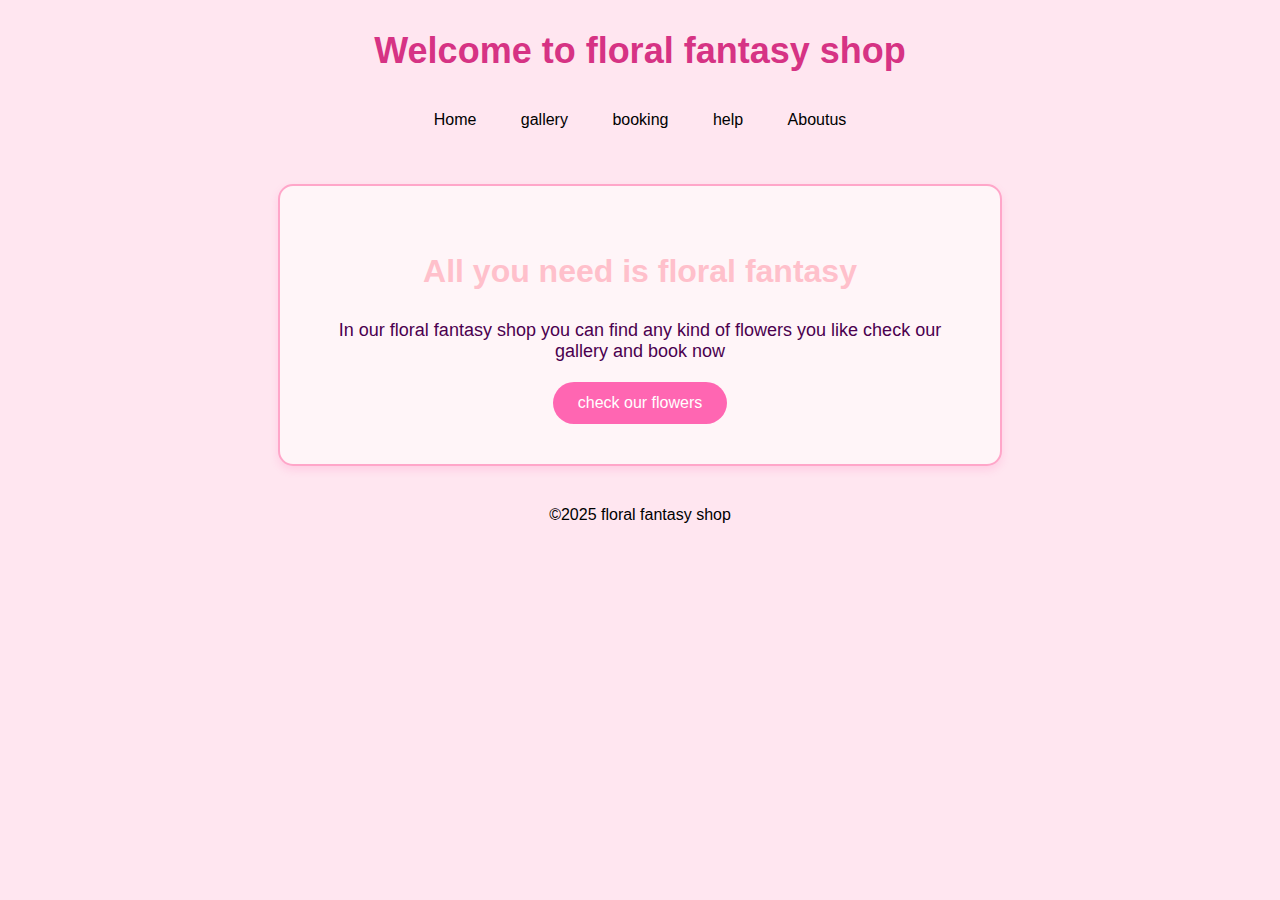
<file: index.html>
<!DOCTYPE html>
<html lang="en">
<head>
   <meta charset="UTF-8">
   <meta name="viewport" content="width=device-width, initial-scale=1.0">
   <title> </title>
   <link rel="stylesheet" href="style.css"> 
</head>
<body>
   <head>
      <header>
         <h1>Welcome to floral fantasy shop</h1>
      </header>

   </header>
   <nav>
      <a href="index.html">Home</a>
      <a href="Gallery.html">gallery</a>
      <a href="Booking.html">booking</a>
      <a href="Help.html">help</a>
      <a href="About us.html">Aboutus</a>
   </nav>
   
   <section class="box">
      <main>
         <h2>All you need is floral fantasy</h2>
         <p>In our floral fantasy shop you can find any kind of flowers you like check our gallery and book now</p>
         <a href="Gallery.html">
            <button>check our flowers</button>
         </a>
         
      </main>
   </section>
   <footer>
      &copy;2025 floral fantasy shop
   </footer>
</body>
</html>
</file>
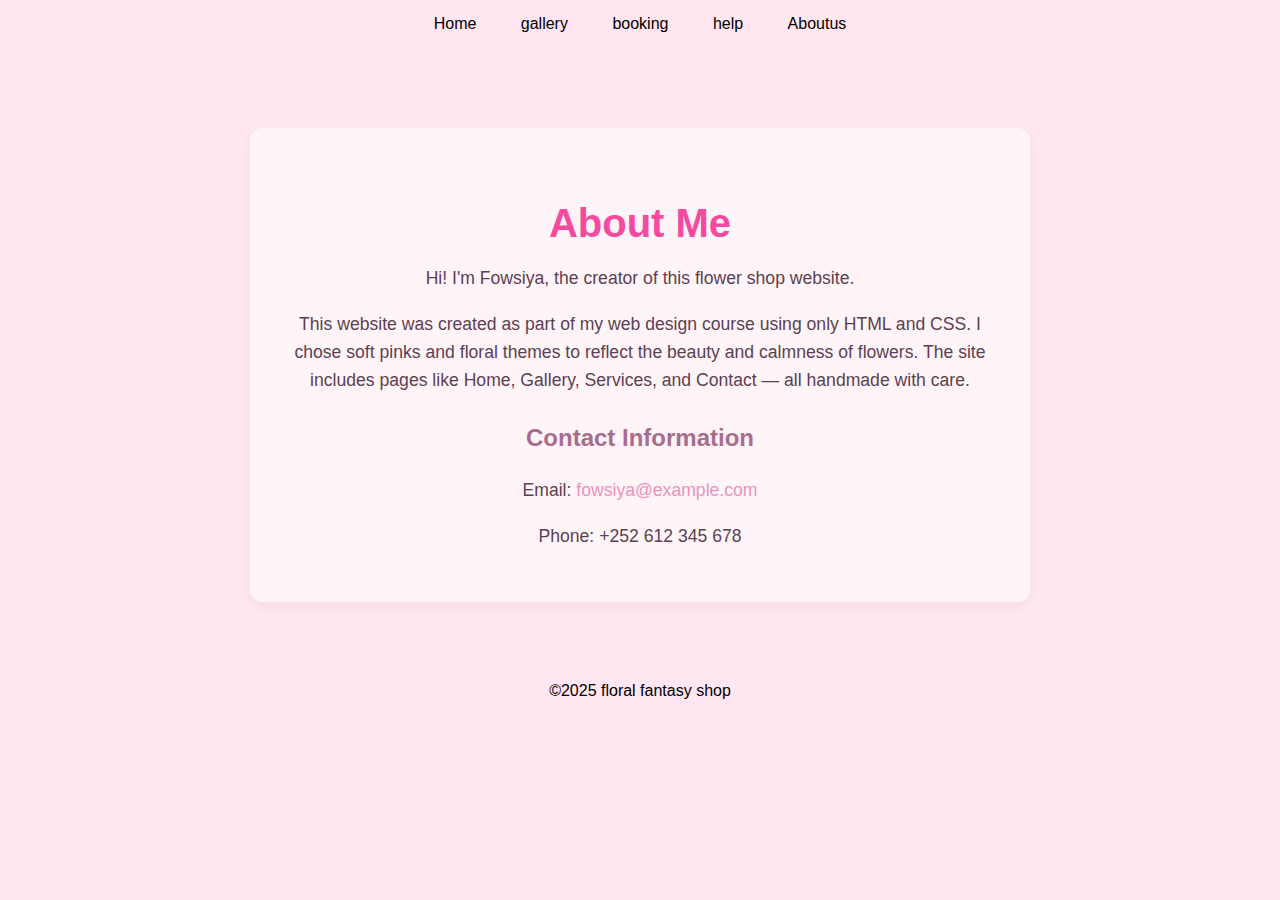
<file: About us.html>
<!DOCTYPE html>
<html lang="en">
<head>
  <meta charset="UTF-8">
  <meta name="viewport" content="width=device-width, initial-scale=1.0">
  <title></title>
  <link rel="stylesheet" href="style.css"> 
</head>
<body>
  <nav>
    <a href="index.html">Home</a>
      <a href="Gallery.html">gallery</a>
      <a href="Booking.html">booking</a>
      <a href="Help.html">help</a>
      <a href="About us.html">Aboutus</a>
  </nav>

  <div class="about-box">
    <h2>About Me</h2>
    <p>Hi! I'm Fowsiya, the creator of this flower shop website. </p>
    <p>This website was created as part of my web design course using only HTML and CSS.  
       I chose soft pinks and floral themes to reflect the beauty and calmness of flowers.  
       The site includes pages like Home, Gallery, Services, and Contact — all handmade with care.</p>

    <h3>Contact Information</h3>
    <p>Email: <a href="mailto:fowsiya@example.com">fowsiya@example.com</a></p>
    <p>Phone: +252 612 345 678</p>
  </div>
<footer>
    &copy;2025 floral fantasy shop 
</footer>
</body>
</html>
</file>
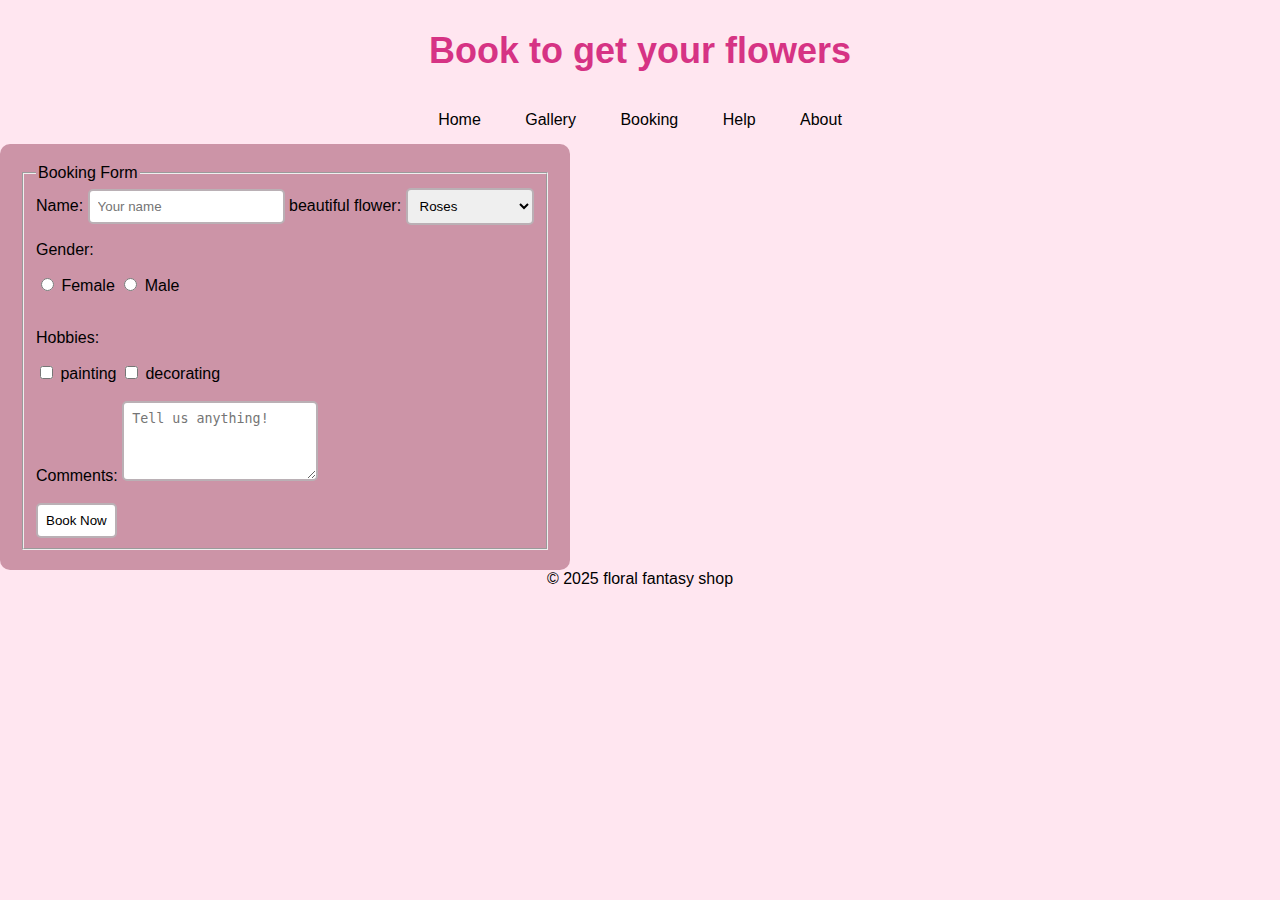
<file: Booking.html>
<!DOCTYPE html>
<html lang="en">
<head>
    <style>
        body {
            background-color: pink;
        }
        
    </style>
  <meta charset="UTF-8" />
  <title>Booking - floral fantasy</title>
  <link rel="stylesheet" href="style.css">
  
</head>
<body>
  <header>
    <h1>Book to get  your flowers</h1>
  </header>
  <nav>
    <a href="index.html">Home</a>
    <a href="Gallery.html">Gallery</a>
    <a href="Booking.html">Booking</a>
    <a href="Help.html">Help</a>
    <a href="About us.html">About</a>
  </nav>
  <main>
    <form>
      <fieldset>
        <legend>Booking Form</legend>

        <label for="name">Name:</label>
        <input type="text" id="name" name="name" required placeholder="Your name">

        <label for="major">beautiful flower:</label>
        <select id="major" name="major">
          <option value="Roses">Roses</option>
          <option value="Lilies">Lilies</option>
          <option value="Bridal Bouquet">Bridal Bouquet</option>
          <option value="marigold"> marigold</option>
          <option value="Carnation">Carnation</option>
        </select>

        <p>Gender:</p>
        <label><input type="radio" name="gender" value="female" required> Female</label>
        <label><input type="radio" name="gender" value="male" required> Male</label><br><br>

        <p>Hobbies:</p>
        <label><input type="checkbox" name="hobby" value="baking"> painting </label>
        <label><input type="checkbox" name="hobby" value="eating"> decorating</label><br><br>

        <label for="comments">Comments:</label>
        <textarea id="comments" name="comments" rows="4" placeholder="Tell us anything!"></textarea><br><br>

        <input type="submit" value="Book Now">
      </fieldset>
    </form>
  </main>
  <footer>
    &copy; 2025 floral fantasy shop
  </footer>
</body>
</html>
</file>
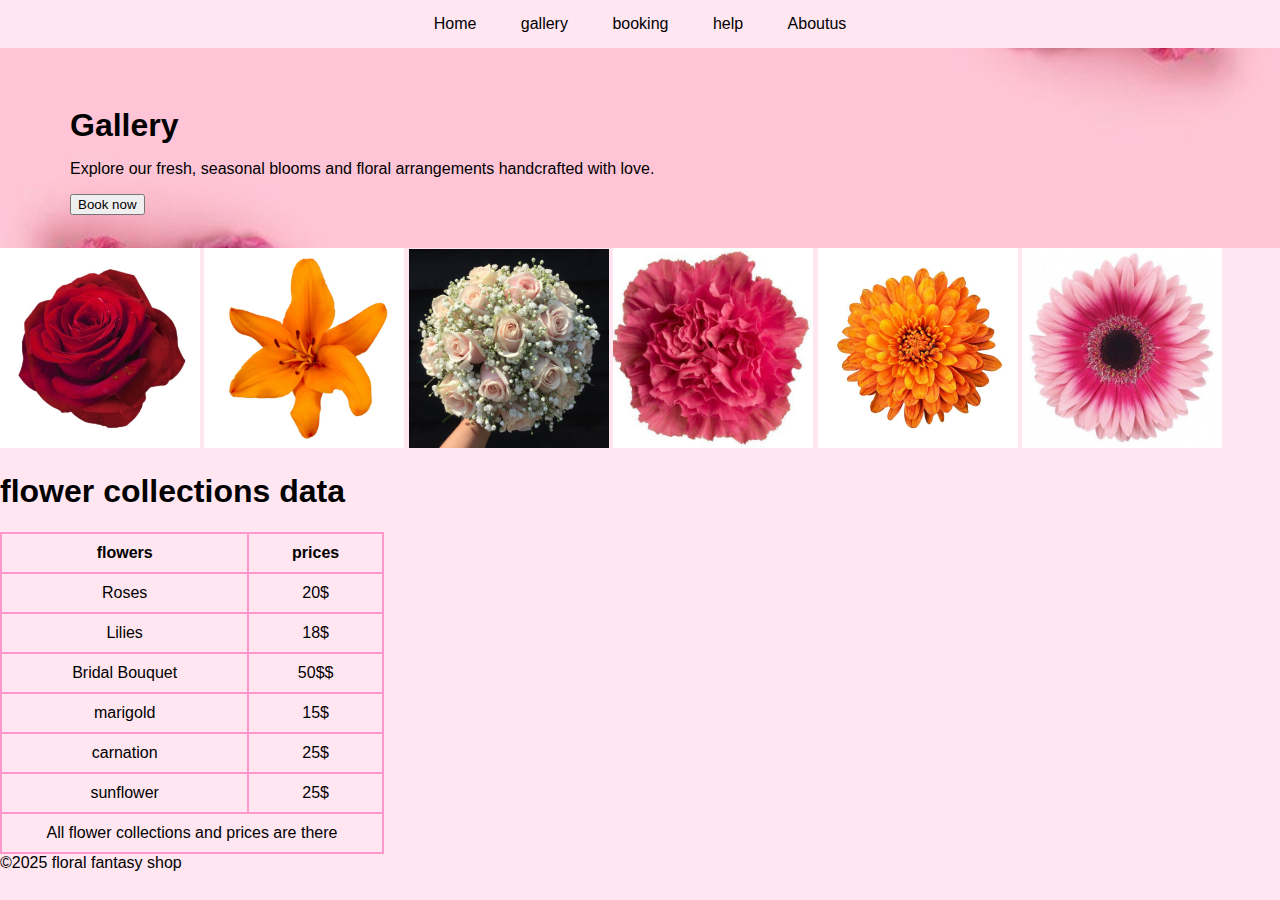
<file: Gallery.html>
<!DOCTYPE html>
<html lang="en">
<head>
    <style>
      h1 {
        text-align:left;
        
      }
    </style>
    <meta charset="UTF-8">
    <meta name="viewport" content="width=device-width, initial-scale=1.0">
    <title>Document</title>
    <link rel="stylesheet" href="style.css"> 
</head>

    <nav>
       <a href="index.html">Home</a>
      <a href="Gallery.html">gallery</a>
      <a href="Booking.html">booking</a>
      <a href="Help.html">help</a>
      <a href="About us.html">Aboutus</a> 
    </nav>
    <body>
    <section class="gallery-section">
  <div class="gallery-text">
    <h2>Gallery</h2>
    <p>Explore our fresh, seasonal blooms and floral arrangements handcrafted with love.</p>
    <a href="Booking.html">
        <button>Book now</button>
    </a>
  </div>
</section>
    </body>
    
        
        
        <img src="red roses.jpg" alt="roses">
        <img src="orange.jpg" alt="orange lilies">
        <img src="wddng flwr.jpg" alt="Bridal Bouquet">
        <img src="crntn.jpg" alt="carnation">
        <img src="mrgldc.jpg" alt="marigld">
        <img src="sunflwr.jpg" alt="sunflower">
        
    
    
        <h1 style="color:black">flower collections data</h1>
        <table>
            <tbody>
                <thead>
                    <th>flowers</th>
                    <th>prices</th>
                    <tr>
                        <td>Roses</td>
                        <td>20$</td>
                    </tr>
                    <tr>
                        <td>Lilies</td>
                        <td>18$</td>
                    </tr>
                    <tr>
                        <td>Bridal Bouquet</td>
                        <td>50$$</td>
                    </tr>
                    <tr>
                        <td>marigold</td>
                        <td>15$</td>
                    </tr>
                    <tr>
                        <td>carnation</td>
                        <td>25$</td>
                    </tr>
                    <tr>
                        <td>sunflower</td>
                        <td>25$</td>
                    </tr>
                </thead>
            </tbody>
            <tfoot>
                <td colspan="4">All flower collections and prices are there</td>
            </tfoot>
        </table>
        
<footer style="text-align: left;">
    &copy;2025 floral fantasy shop 
</footer>
</html>
</file>
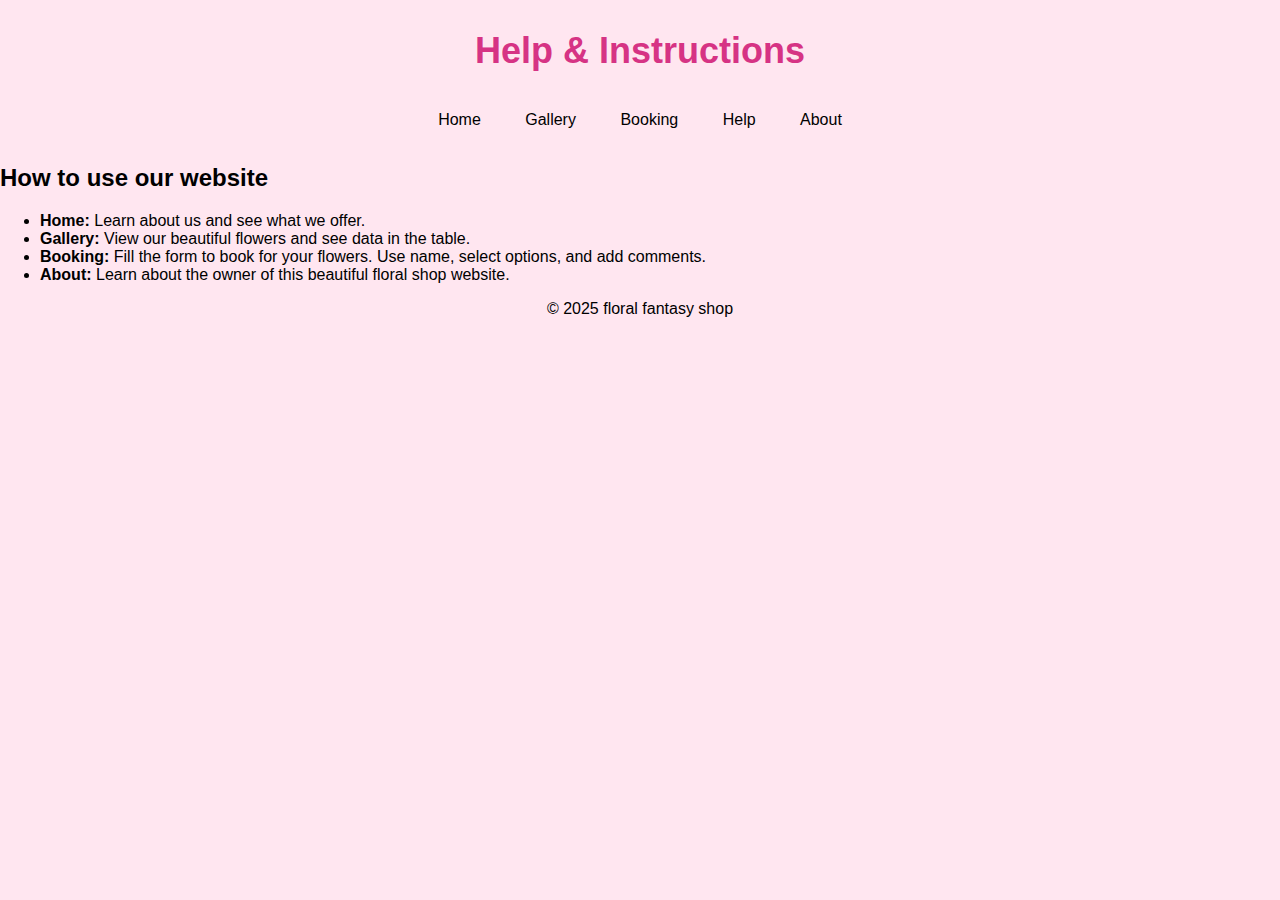
<file: Help.html>
<!DOCTYPE html>
<html lang="en">
<head>
  <meta charset="UTF-8" />
  <title></title>
  <link rel="stylesheet" href="style.css">
  
</head>
<body>
  <header>
    <h1>Help & Instructions</h1>
  </header>
  <nav>
    <a href="index.html">Home</a>
    <a href="Gallery.html">Gallery</a>
    <a href="Booking.html">Booking</a>
    <a href="Help.html">Help</a>
    <a href="About us.html">About</a>
  </nav>
  <main>
    <h2>How to use our website</h2>
    <ul>
      <li><strong>Home:</strong> Learn about us and see what we offer.</li>
      <li><strong>Gallery:</strong> View our beautiful flowers and see data in the table.</li>
      <li><strong>Booking:</strong> Fill the form to book for your flowers. Use name, select options, and add comments.</li>
      <li><strong>About:</strong> Learn about the owner  of this  beautiful floral shop website.</li>
    </ul>
  </main>
  <footer>
    &copy; 2025 floral fantasy shop
  </footer>
</body>
</html>
</file>
<file: style.css>
body {
    font-family: 'Segoe UI', sans-serif;
    background-color: #ffe6f0; 
    margin: 0;
    padding: 0;
}


header h1 {
    text-align: center;
    color: #d63384; 
    font-size: 36px;
    margin-top: 30px;
}


nav {
    text-align: center;
    padding: 15px 0;
}

nav a {
    color: black; 
    text-decoration: none;
    margin: 0 20px;

}

nav a:hover {
    text-decoration: underline;
    color: #8e2f6c;
}


.box {
    background-color: #fff0f5;
    border: 2px solid #ffa6c9;
    width: 50%;
    margin: 40px auto;
    padding: 30px;
    border-radius: 15px;
    box-shadow: 0 4px 8px rgba(255, 105, 180, 0.2);
    text-align: center;
    align-items: center;
}

.box h2 {
    color: #c71585;
    font-size: 28px;
}

.box p {
    color: #4b004f;
    font-size: 18px;
    margin: 20px 0;
}

.box button {
    background-color: #ff66b2;
    color: white;
    padding: 12px 25px;
    border: none;
    border-radius: 25px;
    font-size: 16px;
    cursor: pointer;
    transition: background-color 0.3s ease;
}

.box button:hover {
    background-color: #cc4c99;
}


footer {
    text-align: center;
    color: black;
    font-size: 16px;
    margin-bottom: 20px;
}
.gallery-section {
  display: flex;
  align-items: center;
  justify-content: space-between;
  background-image: url("bckg.jpg"); 
  background-repeat: no-repeat;
  background-position: right center;
  background-size: cover;

  padding: 50px;
  height: 100px;
}

.gallery-text {
  max-width: 50%;
  padding: 20px;
  padding-bottom: 30 px;
}

.gallery-text h2 {
  font-size: 2em;
  color: b; 
  margin-bottom: 10px;
}

.gallery-text p {
    font-family: 'Franklin Gothic Medium', 'Arial Narrow', Arial, sans-serif;
  color: black;
  line-height: 1.6;
}
.book-button {
  display: inline-block;
  margin-top: 20px;
  padding: 12px 24px;
  background-color: palevioletred; 
  color:black;
  text-decoration: none;
  font-weight: bold;
  border-radius: 5px;
  transition: background-color 0.3s ease;
}

.book-button:hover {
  background-color: #dbb5d7; 
}
.box {
  padding: 40px;
  background-color: #fff5f8; 
  text-align: center;
}

.box h2 {
  color: pink; 
  margin-bottom: 30px;
  font-size: 2em;
}



 img {
  max-width: 200px; 
 }



table{
  width: 30%;
  border-collapse: collapse;
  margin-top: 20px;
}

table, th, td {
  border: 2px solid #ff99cc;
}

th, td {
  padding: 10px;
  text-align: center;
}

tr:nth-child(even) {
  background-color: #ffe6f0;
}

tr:hover {
  background-color: #ffccdd;
}


form {
  display: inline-table;
  flex-direction: column;
  gap: 10px;
  background-color: #cc94a7;
  padding: 20px;
  border-radius: 10px;
  
}

input, select, textarea {
  padding: 8px;
  border: 2px solid #bab0b5;
  border-radius: 5px;
}

input[type="submit"] {
  background-color: white;
  color:black;
  cursor: pointer;
}

input[type="submit"]:hover {
  background-color:pink;
}
  

.about-box {
  background-color: #fff5f8;
  max-width: 700px;
  margin: 80px auto;
  padding: 40px;
  text-align: center;
  border-radius: 12px;
  box-shadow: 0 4px 12px rgba(0, 0, 0, 0.05);
  font-family: Arial, sans-serif;
}

.about-box h2 {
  color: #f649a0;
  margin-bottom: 15px;
  font-size: 2.5em;
}

.about-box h3 {
  color: #a86d8c;
  margin-top: 30px;
  font-size: 1.5em;
}

.about-box p {
  color: #5d3f52;
  line-height: 1.6;
  margin-bottom: 12px;
  font-size: 1.1em;
}

.about-box a {
  color: #eb92be;
  text-decoration: none;
}

.about-box a:hover {
  text-decoration: underline;
}
</file>
